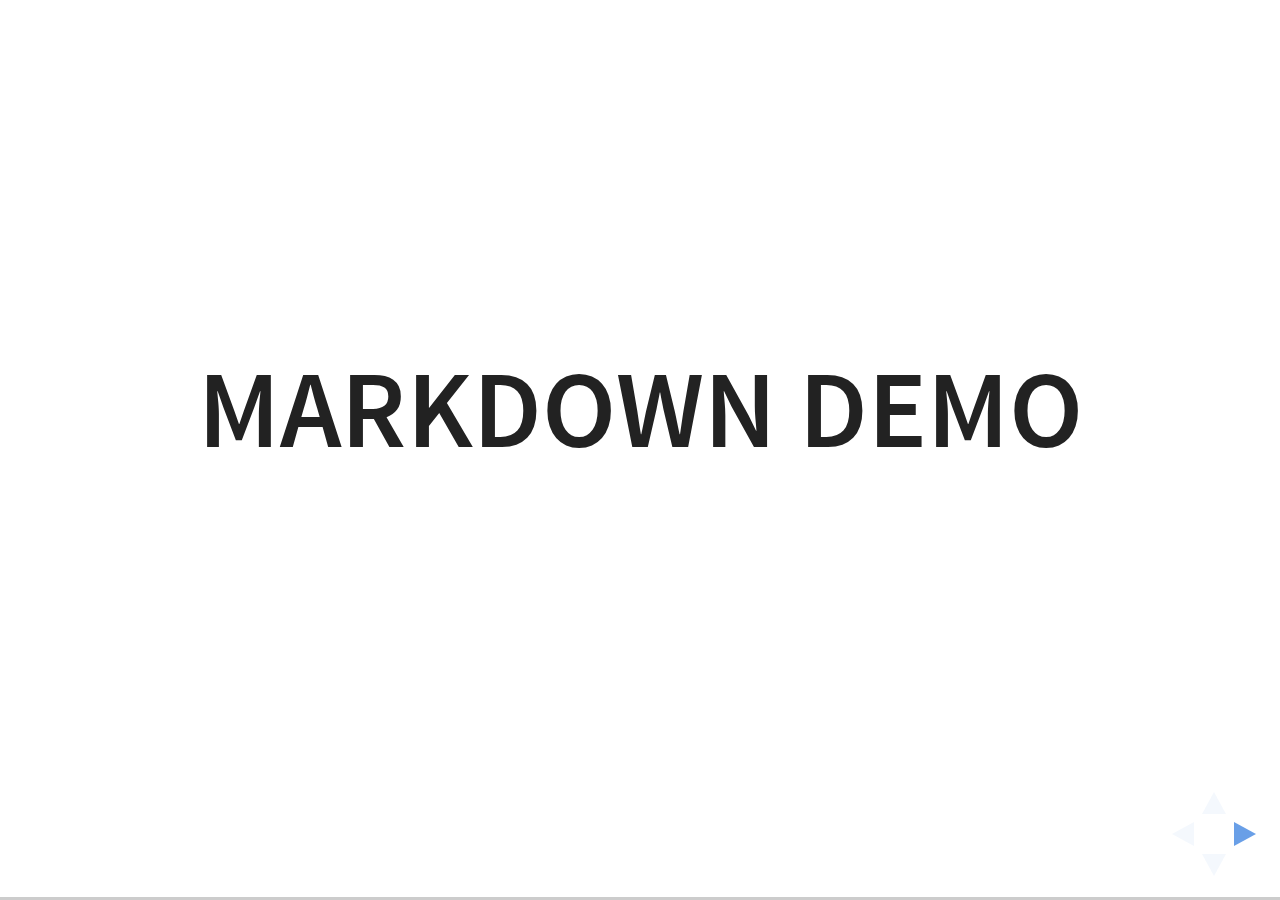
<file: docker-machine-plugin/plugin/markdown/example.html>
<!doctype html>
<html lang="en">

	<head>
		<meta charset="utf-8">

		<title>reveal.js - Markdown Demo</title>

		<link rel="stylesheet" href="../../css/reveal.css">
		<link rel="stylesheet" href="../../css/theme/white.css" id="theme">

        <link rel="stylesheet" href="../../lib/css/zenburn.css">
	</head>

	<body>

		<div class="reveal">

			<div class="slides">

                <!-- Use external markdown resource, separate slides by three newlines; vertical slides by two newlines -->
                <section data-markdown="example.md" data-separator="^\n\n\n" data-separator-vertical="^\n\n"></section>

                <!-- Slides are separated by three dashes (quick 'n dirty regular expression) -->
                <section data-markdown data-separator="---">
                    <script type="text/template">
                        ## Demo 1
                        Slide 1
                        ---
                        ## Demo 1
                        Slide 2
                        ---
                        ## Demo 1
                        Slide 3
                    </script>
                </section>

                <!-- Slides are separated by newline + three dashes + newline, vertical slides identical but two dashes -->
                <section data-markdown data-separator="^\n---\n$" data-separator-vertical="^\n--\n$">
                    <script type="text/template">
                        ## Demo 2
                        Slide 1.1

                        --

                        ## Demo 2
                        Slide 1.2

                        ---

                        ## Demo 2
                        Slide 2
                    </script>
                </section>

                <!-- No "extra" slides, since there are no separators defined (so they'll become horizontal rulers) -->
                <section data-markdown>
                    <script type="text/template">
                        A

                        ---

                        B

                        ---

                        C
                    </script>
                </section>

                <!-- Slide attributes -->
                <section data-markdown>
                    <script type="text/template">
                        <!-- .slide: data-background="#000000" -->
                        ## Slide attributes
                    </script>
                </section>

                <!-- Element attributes -->
                <section data-markdown>
                    <script type="text/template">
                        ## Element attributes
                        - Item 1 <!-- .element: class="fragment" data-fragment-index="2" -->
                        - Item 2 <!-- .element: class="fragment" data-fragment-index="1" -->
                    </script>
                </section>

                <!-- Code -->
                <section data-markdown>
                    <script type="text/template">
                        ```php
                        public function foo()
                        {
                            $foo = array(
                                'bar' => 'bar'
                            )
                        }
                        ```
                    </script>
                </section>

            </div>
		</div>

		<script src="../../lib/js/head.min.js"></script>
		<script src="../../js/reveal.js"></script>

		<script>

			Reveal.initialize({
				controls: true,
				progress: true,
				history: true,
				center: true,

				// Optional libraries used to extend on reveal.js
				dependencies: [
					{ src: '../../lib/js/classList.js', condition: function() { return !document.body.classList; } },
					{ src: 'marked.js', condition: function() { return !!document.querySelector( '[data-markdown]' ); } },
                    { src: 'markdown.js', condition: function() { return !!document.querySelector( '[data-markdown]' ); } },
                    { src: '../highlight/highlight.js', async: true, callback: function() { hljs.initHighlightingOnLoad(); } },
					{ src: '../notes/notes.js' }
				]
			});

		</script>

	</body>
</html>
</file>
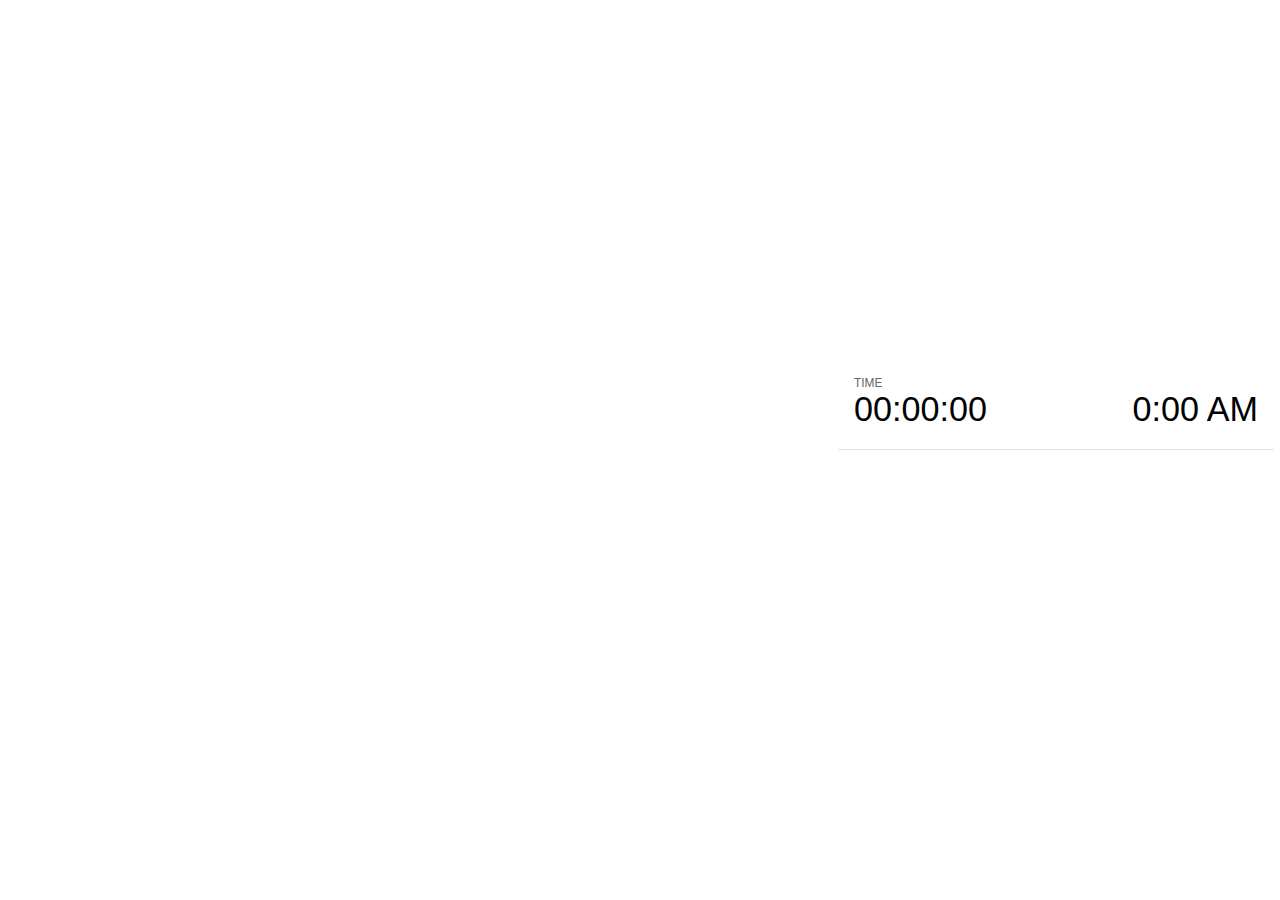
<file: docker-machine-plugin/plugin/notes/notes.html>
<!doctype html>
<html lang="en">
	<head>
		<meta charset="utf-8">

		<title>reveal.js - Slide Notes</title>

		<style>
			body {
				font-family: Helvetica;
			}

			#current-slide,
			#upcoming-slide,
			#speaker-controls {
				padding: 6px;
				box-sizing: border-box;
				-moz-box-sizing: border-box;
			}

			#current-slide iframe,
			#upcoming-slide iframe {
				width: 100%;
				height: 100%;
				border: 1px solid #ddd;
			}

			#current-slide .label,
			#upcoming-slide .label {
				position: absolute;
				top: 10px;
				left: 10px;
				font-weight: bold;
				font-size: 14px;
				z-index: 2;
				color: rgba( 255, 255, 255, 0.9 );
			}

			#current-slide {
				position: absolute;
				width: 65%;
				height: 100%;
				top: 0;
				left: 0;
				padding-right: 0;
			}

			#upcoming-slide {
				position: absolute;
				width: 35%;
				height: 40%;
				right: 0;
				top: 0;
			}

			#speaker-controls {
				position: absolute;
				top: 40%;
				right: 0;
				width: 35%;
				height: 60%;
				overflow: auto;

				font-size: 18px;
			}

				.speaker-controls-time.hidden,
				.speaker-controls-notes.hidden {
					display: none;
				}

				.speaker-controls-time .label,
				.speaker-controls-notes .label {
					text-transform: uppercase;
					font-weight: normal;
					font-size: 0.66em;
					color: #666;
					margin: 0;
				}

				.speaker-controls-time {
					border-bottom: 1px solid rgba( 200, 200, 200, 0.5 );
					margin-bottom: 10px;
					padding: 10px 16px;
					padding-bottom: 20px;
					cursor: pointer;
				}

				.speaker-controls-time .reset-button {
					opacity: 0;
					float: right;
					color: #666;
					text-decoration: none;
				}
				.speaker-controls-time:hover .reset-button {
					opacity: 1;
				}

				.speaker-controls-time .timer,
				.speaker-controls-time .clock {
					width: 50%;
					font-size: 1.9em;
				}

				.speaker-controls-time .timer {
					float: left;
				}

				.speaker-controls-time .clock {
					float: right;
					text-align: right;
				}

				.speaker-controls-time span.mute {
					color: #bbb;
				}

				.speaker-controls-notes {
					padding: 10px 16px;
				}

				.speaker-controls-notes .value {
					margin-top: 5px;
					line-height: 1.4;
					font-size: 1.2em;
				}

			.clear {
				clear: both;
			}

			@media screen and (max-width: 1080px) {
				#speaker-controls {
					font-size: 16px;
				}
			}

			@media screen and (max-width: 900px) {
				#speaker-controls {
					font-size: 14px;
				}
			}

			@media screen and (max-width: 800px) {
				#speaker-controls {
					font-size: 12px;
				}
			}

		</style>
	</head>

	<body>

		<div id="current-slide"></div>
		<div id="upcoming-slide"><span class="label">UPCOMING:</span></div>
		<div id="speaker-controls">
			<div class="speaker-controls-time">
				<h4 class="label">Time <span class="reset-button">Click to Reset</span></h4>
				<div class="clock">
					<span class="clock-value">0:00 AM</span>
				</div>
				<div class="timer">
					<span class="hours-value">00</span><span class="minutes-value">:00</span><span class="seconds-value">:00</span>
				</div>
				<div class="clear"></div>
			</div>

			<div class="speaker-controls-notes hidden">
				<h4 class="label">Notes</h4>
				<div class="value"></div>
			</div>
		</div>

		<script src="../../plugin/markdown/marked.js"></script>
		<script>

			(function() {

				var notes,
					notesValue,
					currentState,
					currentSlide,
					upcomingSlide,
					connected = false;

				window.addEventListener( 'message', function( event ) {

					var data = JSON.parse( event.data );

					// Messages sent by the notes plugin inside of the main window
					if( data && data.namespace === 'reveal-notes' ) {
						if( data.type === 'connect' ) {
							handleConnectMessage( data );
						}
						else if( data.type === 'state' ) {
							handleStateMessage( data );
						}
					}
					// Messages sent by the reveal.js inside of the current slide preview
					else if( data && data.namespace === 'reveal' ) {
						if( /ready/.test( data.eventName ) ) {
							// Send a message back to notify that the handshake is complete
							window.opener.postMessage( JSON.stringify({ namespace: 'reveal-notes', type: 'connected'} ), '*' );
						}
						else if( /slidechanged|fragmentshown|fragmenthidden|overviewshown|overviewhidden|paused|resumed/.test( data.eventName ) && currentState !== JSON.stringify( data.state ) ) {
							window.opener.postMessage( JSON.stringify({ method: 'setState', args: [ data.state ]} ), '*' );
						}
					}

				} );

				/**
				 * Called when the main window is trying to establish a
				 * connection.
				 */
				function handleConnectMessage( data ) {

					if( connected === false ) {
						connected = true;

						setupIframes( data );
						setupKeyboard();
						setupNotes();
						setupTimer();
					}

				}

				/**
				 * Called when the main window sends an updated state.
				 */
				function handleStateMessage( data ) {

					// Store the most recently set state to avoid circular loops
					// applying the same state
					currentState = JSON.stringify( data.state );

					// No need for updating the notes in case of fragment changes
					if ( data.notes ) {
						notes.classList.remove( 'hidden' );
						notesValue.style.whiteSpace = data.whitespace;
						if( data.markdown ) {
							notesValue.innerHTML = marked( data.notes );
						}
						else {
							notesValue.innerHTML = data.notes;
						}
					}
					else {
						notes.classList.add( 'hidden' );
					}

					// Update the note slides
					currentSlide.contentWindow.postMessage( JSON.stringify({ method: 'setState', args: [ data.state ] }), '*' );
					upcomingSlide.contentWindow.postMessage( JSON.stringify({ method: 'setState', args: [ data.state ] }), '*' );
					upcomingSlide.contentWindow.postMessage( JSON.stringify({ method: 'next' }), '*' );

				}

				// Limit to max one state update per X ms
				handleStateMessage = debounce( handleStateMessage, 200 );

				/**
				 * Forward keyboard events to the current slide window.
				 * This enables keyboard events to work even if focus
				 * isn't set on the current slide iframe.
				 */
				function setupKeyboard() {

					document.addEventListener( 'keydown', function( event ) {
						currentSlide.contentWindow.postMessage( JSON.stringify({ method: 'triggerKey', args: [ event.keyCode ] }), '*' );
					} );

				}

				/**
				 * Creates the preview iframes.
				 */
				function setupIframes( data ) {

					var params = [
						'receiver',
						'progress=false',
						'history=false',
						'transition=none',
						'autoSlide=0',
						'backgroundTransition=none'
					].join( '&' );

					var hash = '#/' + data.state.indexh + '/' + data.state.indexv;
					var currentURL = data.url + '?' + params + '&postMessageEvents=true' + hash;
					var upcomingURL = data.url + '?' + params + '&controls=false' + hash;

					currentSlide = document.createElement( 'iframe' );
					currentSlide.setAttribute( 'width', 1280 );
					currentSlide.setAttribute( 'height', 1024 );
					currentSlide.setAttribute( 'src', currentURL );
					document.querySelector( '#current-slide' ).appendChild( currentSlide );

					upcomingSlide = document.createElement( 'iframe' );
					upcomingSlide.setAttribute( 'width', 640 );
					upcomingSlide.setAttribute( 'height', 512 );
					upcomingSlide.setAttribute( 'src', upcomingURL );
					document.querySelector( '#upcoming-slide' ).appendChild( upcomingSlide );

				}

				/**
				 * Setup the notes UI.
				 */
				function setupNotes() {

					notes = document.querySelector( '.speaker-controls-notes' );
					notesValue = document.querySelector( '.speaker-controls-notes .value' );

				}

				/**
				 * Create the timer and clock and start updating them
				 * at an interval.
				 */
				function setupTimer() {

					var start = new Date(),
						timeEl = document.querySelector( '.speaker-controls-time' ),
						clockEl = timeEl.querySelector( '.clock-value' ),
						hoursEl = timeEl.querySelector( '.hours-value' ),
						minutesEl = timeEl.querySelector( '.minutes-value' ),
						secondsEl = timeEl.querySelector( '.seconds-value' );

					function _updateTimer() {

						var diff, hours, minutes, seconds,
							now = new Date();

						diff = now.getTime() - start.getTime();
						hours = Math.floor( diff / ( 1000 * 60 * 60 ) );
						minutes = Math.floor( ( diff / ( 1000 * 60 ) ) % 60 );
						seconds = Math.floor( ( diff / 1000 ) % 60 );

						clockEl.innerHTML = now.toLocaleTimeString( 'en-US', { hour12: true, hour: '2-digit', minute:'2-digit' } );
						hoursEl.innerHTML = zeroPadInteger( hours );
						hoursEl.className = hours > 0 ? '' : 'mute';
						minutesEl.innerHTML = ':' + zeroPadInteger( minutes );
						minutesEl.className = minutes > 0 ? '' : 'mute';
						secondsEl.innerHTML = ':' + zeroPadInteger( seconds );

					}

					// Update once directly
					_updateTimer();

					// Then update every second
					setInterval( _updateTimer, 1000 );

					timeEl.addEventListener( 'click', function() {
						start = new Date();
						_updateTimer();
						return false;
					} );

				}

				function zeroPadInteger( num ) {

					var str = '00' + parseInt( num );
					return str.substring( str.length - 2 );

				}

				/**
				 * Limits the frequency at which a function can be called.
				 */
				function debounce( fn, ms ) {

					var lastTime = 0,
						timeout;

					return function() {

						var args = arguments;
						var context = this;

						clearTimeout( timeout );

						var timeSinceLastCall = Date.now() - lastTime;
						if( timeSinceLastCall > ms ) {
							fn.apply( context, args );
							lastTime = Date.now();
						}
						else {
							timeout = setTimeout( function() {
								fn.apply( context, args );
								lastTime = Date.now();
							}, ms - timeSinceLastCall );
						}

					}

				}

			})();

		</script>
	</body>
</html>
</file>
<file: docker-machine-plugin/css/theme/white.css>
/**
 * White theme for reveal.js. This is the opposite of the 'black' theme.
 *
 * Copyright (C) 2015 Hakim El Hattab, http://hakim.se
 */
@import url(../../lib/font/source-sans-pro/source-sans-pro.css);
section.has-dark-background, section.has-dark-background h1, section.has-dark-background h2, section.has-dark-background h3, section.has-dark-background h4, section.has-dark-background h5, section.has-dark-background h6 {
  color: #fff; }

/*********************************************
 * GLOBAL STYLES
 *********************************************/
body {
  background: #fff;
  background-color: #fff; }

.reveal {
  font-family: "Source Sans Pro", Helvetica, sans-serif;
  font-size: 38px;
  font-weight: normal;
  color: #222; }

::selection {
  color: #fff;
  background: #98bdef;
  text-shadow: none; }

.reveal .slides > section,
.reveal .slides > section > section {
  line-height: 1.3;
  font-weight: inherit; }

/*********************************************
 * HEADERS
 *********************************************/
.reveal h1,
.reveal h2,
.reveal h3,
.reveal h4,
.reveal h5,
.reveal h6 {
  margin: 0 0 20px 0;
  color: #222;
  font-family: "Source Sans Pro", Helvetica, sans-serif;
  font-weight: 600;
  line-height: 1.2;
  letter-spacing: normal;
  text-transform: uppercase;
  text-shadow: none;
  word-wrap: break-word; }

.reveal h1 {
  font-size: 2.5em; }

.reveal h2 {
  font-size: 1.6em; }

.reveal h3 {
  font-size: 1.3em; }

.reveal h4 {
  font-size: 1em; }

.reveal h1 {
  text-shadow: none; }

/*********************************************
 * OTHER
 *********************************************/
.reveal p {
  margin: 20px 0;
  line-height: 1.3; }

/* Ensure certain elements are never larger than the slide itself */
.reveal img,
.reveal video,
.reveal iframe {
  max-width: 95%;
  max-height: 95%; }

.reveal strong,
.reveal b {
  font-weight: bold; }

.reveal em {
  font-style: italic; }

.reveal ol,
.reveal dl,
.reveal ul {
  display: inline-block;
  text-align: left;
  margin: 0 0 0 1em; }

.reveal ol {
  list-style-type: decimal; }

.reveal ul {
  list-style-type: disc; }

.reveal ul ul {
  list-style-type: square; }

.reveal ul ul ul {
  list-style-type: circle; }

.reveal ul ul,
.reveal ul ol,
.reveal ol ol,
.reveal ol ul {
  display: block;
  margin-left: 40px; }

.reveal dt {
  font-weight: bold; }

.reveal dd {
  margin-left: 40px; }

.reveal q,
.reveal blockquote {
  quotes: none; }

.reveal blockquote {
  display: block;
  position: relative;
  width: 70%;
  margin: 20px auto;
  padding: 5px;
  font-style: italic;
  background: rgba(255, 255, 255, 0.05);
  box-shadow: 0px 0px 2px rgba(0, 0, 0, 0.2); }

.reveal blockquote p:first-child,
.reveal blockquote p:last-child {
  display: inline-block; }

.reveal q {
  font-style: italic; }

.reveal pre {
  display: block;
  position: relative;
  width: 90%;
  margin: 20px auto;
  text-align: left;
  font-size: 0.55em;
  font-family: monospace;
  line-height: 1.2em;
  word-wrap: break-word;
  box-shadow: 0px 0px 6px rgba(0, 0, 0, 0.3); }

.reveal code {
  font-family: monospace; }

.reveal pre code {
  display: block;
  padding: 5px;
  overflow: auto;
  max-height: 400px;
  word-wrap: normal; }

.reveal table {
  margin: auto;
  border-collapse: collapse;
  border-spacing: 0; }

.reveal table th {
  font-weight: bold; }

.reveal table th,
.reveal table td {
  text-align: left;
  padding: 0.2em 0.5em 0.2em 0.5em;
  border-bottom: 1px solid; }

.reveal table th[align="center"],
.reveal table td[align="center"] {
  text-align: center; }

.reveal table th[align="right"],
.reveal table td[align="right"] {
  text-align: right; }

.reveal table tr:last-child td {
  border-bottom: none; }

.reveal sup {
  vertical-align: super; }

.reveal sub {
  vertical-align: sub; }

.reveal small {
  display: inline-block;
  font-size: 0.6em;
  line-height: 1.2em;
  vertical-align: top; }

.reveal small * {
  vertical-align: top; }

/*********************************************
 * LINKS
 *********************************************/
.reveal a {
  color: #2a76dd;
  text-decoration: none;
  -webkit-transition: color 0.15s ease;
  -moz-transition: color 0.15s ease;
  transition: color 0.15s ease; }

.reveal a:hover {
  color: #6ca0e8;
  text-shadow: none;
  border: none; }

.reveal .roll span:after {
  color: #fff;
  background: #1a53a1; }

/*********************************************
 * IMAGES
 *********************************************/
.reveal section img {
  margin: 15px 0px;
  background: rgba(255, 255, 255, 0.12);
  border: 4px solid #222;
  box-shadow: 0 0 10px rgba(0, 0, 0, 0.15); }

.reveal section img.plain {
  border: 0;
  box-shadow: none; }

.reveal a img {
  -webkit-transition: all 0.15s linear;
  -moz-transition: all 0.15s linear;
  transition: all 0.15s linear; }

.reveal a:hover img {
  background: rgba(255, 255, 255, 0.2);
  border-color: #2a76dd;
  box-shadow: 0 0 20px rgba(0, 0, 0, 0.55); }

/*********************************************
 * NAVIGATION CONTROLS
 *********************************************/
.reveal .controls .navigate-left,
.reveal .controls .navigate-left.enabled {
  border-right-color: #2a76dd; }

.reveal .controls .navigate-right,
.reveal .controls .navigate-right.enabled {
  border-left-color: #2a76dd; }

.reveal .controls .navigate-up,
.reveal .controls .navigate-up.enabled {
  border-bottom-color: #2a76dd; }

.reveal .controls .navigate-down,
.reveal .controls .navigate-down.enabled {
  border-top-color: #2a76dd; }

.reveal .controls .navigate-left.enabled:hover {
  border-right-color: #6ca0e8; }

.reveal .controls .navigate-right.enabled:hover {
  border-left-color: #6ca0e8; }

.reveal .controls .navigate-up.enabled:hover {
  border-bottom-color: #6ca0e8; }

.reveal .controls .navigate-down.enabled:hover {
  border-top-color: #6ca0e8; }

/*********************************************
 * PROGRESS BAR
 *********************************************/
.reveal .progress {
  background: rgba(0, 0, 0, 0.2); }

.reveal .progress span {
  background: #2a76dd;
  -webkit-transition: width 800ms cubic-bezier(0.26, 0.86, 0.44, 0.985);
  -moz-transition: width 800ms cubic-bezier(0.26, 0.86, 0.44, 0.985);
  transition: width 800ms cubic-bezier(0.26, 0.86, 0.44, 0.985); }
</file>
<file: docker-machine-plugin/lib/css/zenburn.css>
/*
Zenburn style from voldmar.ru (c) Vladimir Epifanov <voldmar@voldmar.ru>
based on dark.css by Ivan Sagalaev
*/

.hljs {
  display: block;
  overflow-x: auto;
  padding: 0.5em;
  background: #3f3f3f;
  color: #dcdcdc;
  -webkit-text-size-adjust: none;
}

.hljs-keyword,
.hljs-tag,
.css .hljs-class,
.css .hljs-id,
.lisp .hljs-title,
.nginx .hljs-title,
.hljs-request,
.hljs-status,
.clojure .hljs-attribute {
  color: #e3ceab;
}

.django .hljs-template_tag,
.django .hljs-variable,
.django .hljs-filter .hljs-argument {
  color: #dcdcdc;
}

.hljs-number,
.hljs-date {
  color: #8cd0d3;
}

.dos .hljs-envvar,
.dos .hljs-stream,
.hljs-variable,
.apache .hljs-sqbracket,
.hljs-name {
  color: #efdcbc;
}

.dos .hljs-flow,
.diff .hljs-change,
.python .exception,
.python .hljs-built_in,
.hljs-literal,
.tex .hljs-special {
  color: #efefaf;
}

.diff .hljs-chunk,
.hljs-subst {
  color: #8f8f8f;
}

.dos .hljs-keyword,
.hljs-decorator,
.hljs-title,
.hljs-type,
.diff .hljs-header,
.ruby .hljs-class .hljs-parent,
.apache .hljs-tag,
.nginx .hljs-built_in,
.tex .hljs-command,
.hljs-prompt {
  color: #efef8f;
}

.dos .hljs-winutils,
.ruby .hljs-symbol,
.ruby .hljs-symbol .hljs-string,
.ruby .hljs-string {
  color: #dca3a3;
}

.diff .hljs-deletion,
.hljs-string,
.hljs-tag .hljs-value,
.hljs-preprocessor,
.hljs-pragma,
.hljs-built_in,
.smalltalk .hljs-class,
.smalltalk .hljs-localvars,
.smalltalk .hljs-array,
.css .hljs-rule .hljs-value,
.hljs-attr_selector,
.hljs-pseudo,
.apache .hljs-cbracket,
.tex .hljs-formula,
.coffeescript .hljs-attribute {
  color: #cc9393;
}

.hljs-shebang,
.diff .hljs-addition,
.hljs-comment,
.hljs-annotation,
.hljs-pi,
.hljs-doctype {
  color: #7f9f7f;
}

.coffeescript .javascript,
.javascript .xml,
.tex .hljs-formula,
.xml .javascript,
.xml .vbscript,
.xml .css,
.xml .hljs-cdata {
  opacity: 0.5;
}
</file>
